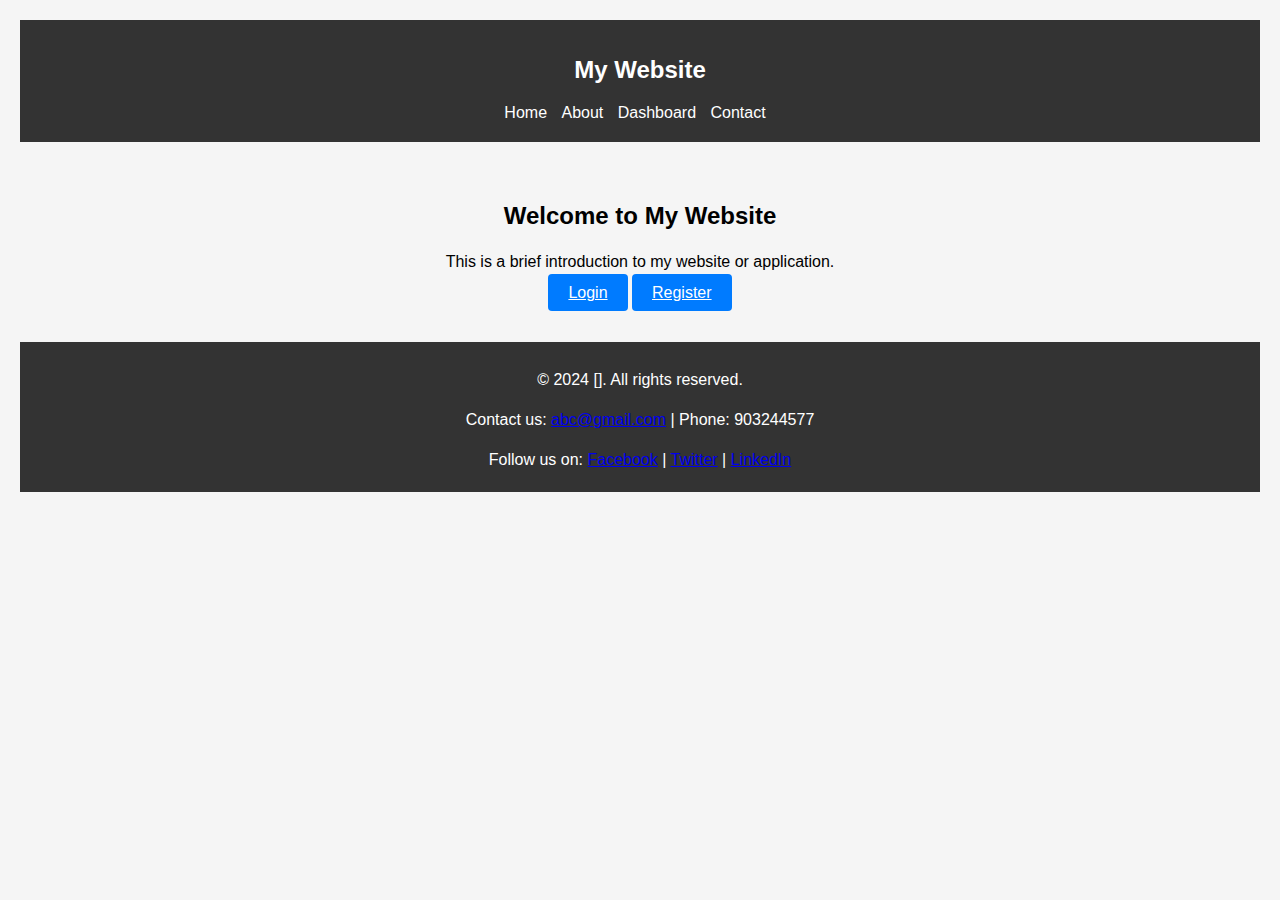
<file: index.html>
<!DOCTYPE html>
<html lang="en">
<head>
    <meta charset="UTF-8">
    <meta name="viewport" content="width=device-width, initial-scale=1.0">
    <title>Landing Page</title>
    <link rel="stylesheet" href="./assets/css/style.css">
</head>
<body>
    <header>
        <h1>My Website</h1>
        <nav>
            <ul>
                <li><a href="./index.html">Home</a></li>
                <li><a href="./aboutus.html">About</a></li>
                <li><a href="./dashboard.html">Dashboard</a></li>
                <li><a href="./contact.html">Contact</a></li>
            </ul>
        </nav>
    </header>
    <section>
        <h2>Welcome to My Website</h2>
        <p>This is a brief introduction to my website or application.</p>
        <a href="./Login.html" class="button">Login</a>
        <a href="./Register.html" class="button">Register</a>
    </section>
        <footer>
            <div class="footer-container">
                <p>&copy; 2024 []. All rights reserved.</p>
                <p>Contact us: <a href="mailto:info@company.com">abc@gmail.com</a> | Phone: 903244577</p>
                <p>Follow us on: 
                    <a href="https://www.facebook.com">Facebook</a> | 
                    <a href="https://www.twitter.com">Twitter</a> | 
                    <a href="https://www.linkedin.com">LinkedIn</a>
                </p>
            </div>
    </footer>
    <script src="./assets/js/script.js"></script>
</body>
</html>
</file>
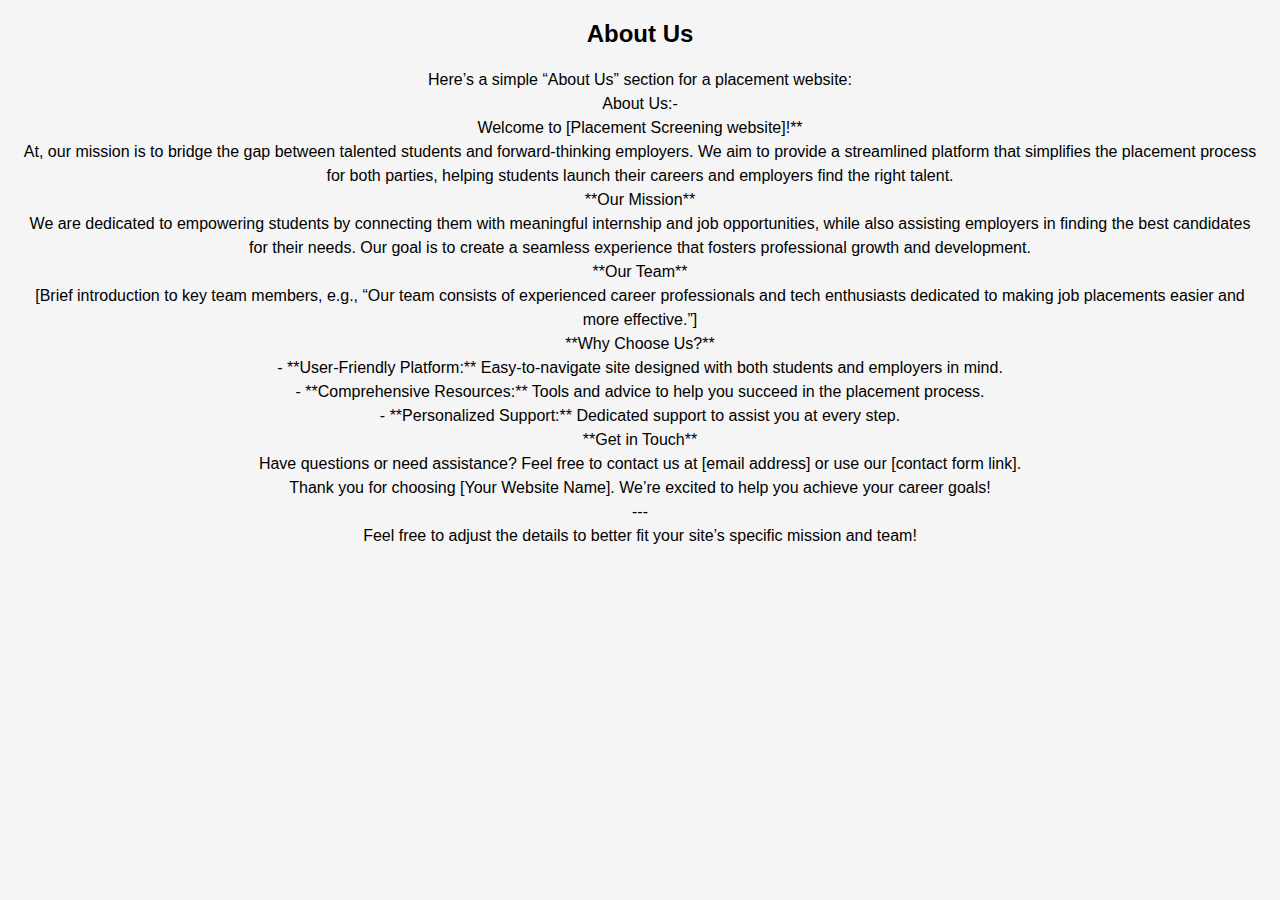
<file: aboutus.html>
<!DOCTYPE html>
<html lang="en">
<head>
    <meta charset="UTF-8">
    <meta name="viewport" content="width=device-width, initial-scale=1.0">
    <title>About Us</title>
    <link rel="stylesheet" href="./assets/css/style.css">
</head>
<body>
    <h1>About Us</h1>
    <p>Here’s a simple “About Us” section for a placement website:<br>
        About Us:-<br>
        Welcome to [Placement Screening website]!**<br>
        
        At, our mission is to bridge the gap between talented students and forward-thinking employers. We aim to provide a streamlined platform that simplifies the placement process for both parties, helping students launch their careers and employers find the right talent.<br>
        **Our Mission**<br>
        We are dedicated to empowering students by connecting them with meaningful internship and job opportunities, while also assisting employers in finding the best candidates for their needs. Our goal is to create a seamless experience that fosters professional growth and development.<br>
        
        **Our Team**<br>
        [Brief introduction to key team members, e.g., “Our team consists of experienced career professionals and tech enthusiasts dedicated to making job placements easier and more effective.”]<br>
        
        **Why Choose Us?**<br>
        - **User-Friendly Platform:** Easy-to-navigate site designed with both students and employers in mind.<br>
        - **Comprehensive Resources:** Tools and advice to help you succeed in the placement process.<br>
        - **Personalized Support:** Dedicated support to assist you at every step.<br>
        
        **Get in Touch**<br>
        Have questions or need assistance? Feel free to contact us at [email address] or use our [contact form link].<br>
        
        Thank you for choosing [Your Website Name]. We’re excited to help you achieve your career goals!<br>
        
        ---<br>
        
        Feel free to adjust the details to better fit your site’s specific mission and team!</p>
</body>
</html>
</file>
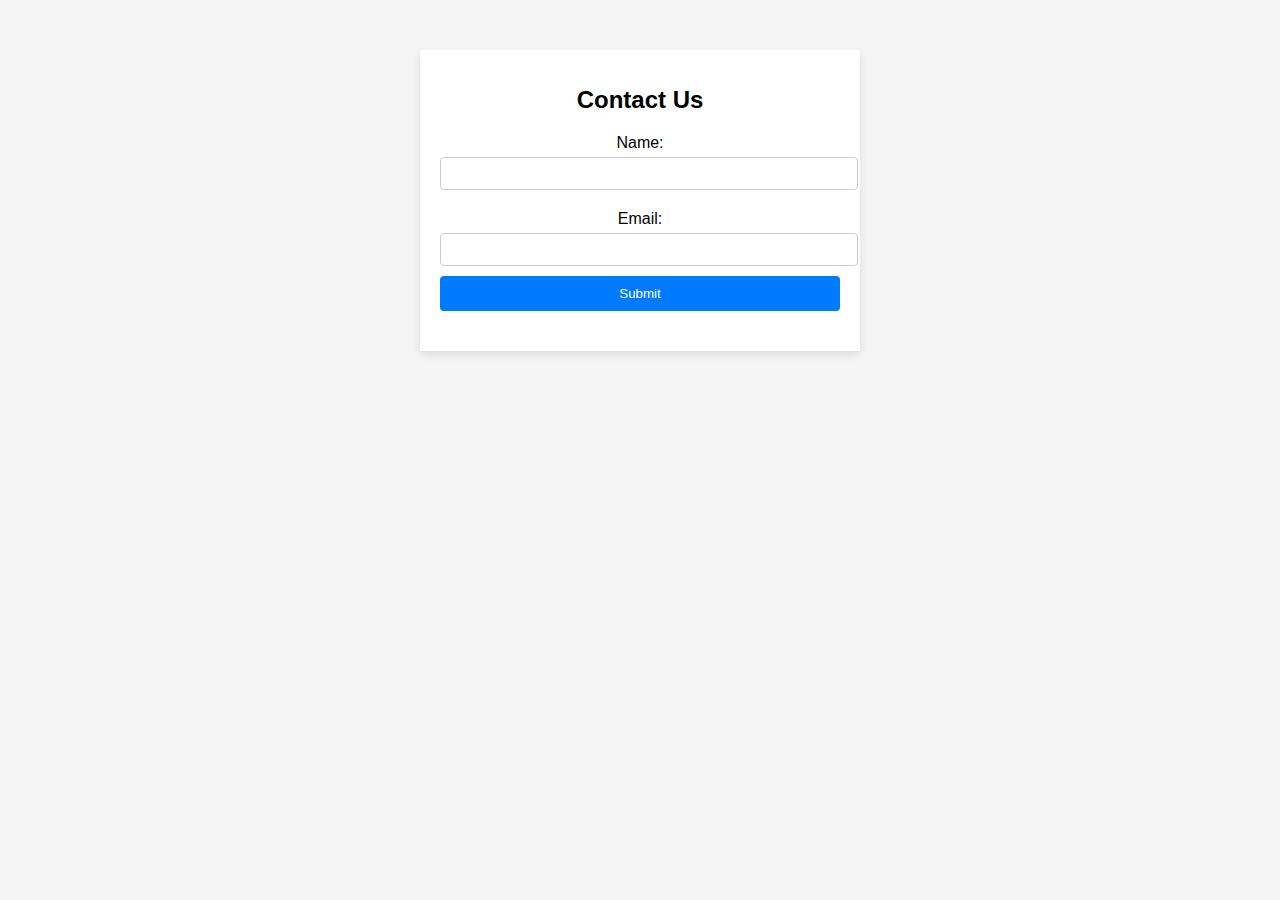
<file: contact.html>
<!DOCTYPE html>
<html lang="en">
<head>
    <meta charset="UTF-8">
    <meta name="viewport" content="width=device-width, initial-scale=1.0">
    <title>Contact Form</title>
    <link rel="stylesheet" href="./assets/css/style.css">
</head>
<body>
    <div class="form-container">
        <h1>Contact Us</h1>
        <form id="contactForm">
            <label for="name">Name:</label>
            <input type="text" id="name" name="name" required>
            <span class="error-message" id="nameError"></span>

            <label for="email">Email:</label>
            <input type="email" id="email" name="email" required>
            <span class="error-message" id="emailError"></span>

            <button type="submit">Submit</button>
        </form>
        <div id="responseMessage"></div>
    </div>

    <script src="./assets/js/script.js"></script>
</body>
</html>
</file>
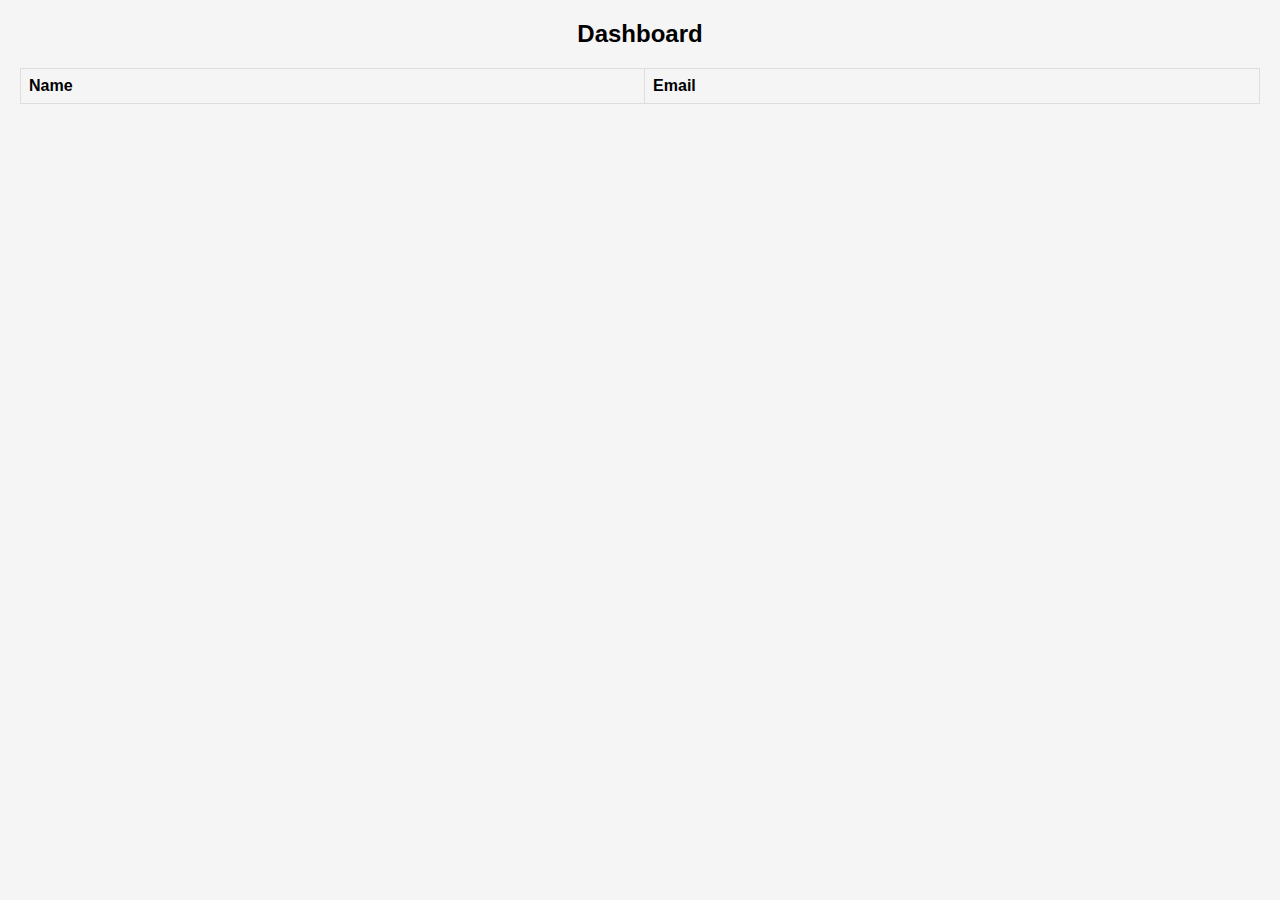
<file: dashboard.html>
<!DOCTYPE html>
<html lang="en">
<head>
    <meta charset="UTF-8">
    <meta name="viewport" content="width=device-width, initial-scale=1.0">
    <title>Dashboard</title>
    <link rel="stylesheet" href="./assets/css/style.css">
</head>
<body>
    <h1>Dashboard</h1>
    <div id="userDataContainer">
        <table>
            <thead>
                <tr>
                    <th>Name</th>
                    <th>Email</th>
                </tr>
            </thead>
            <tbody id="userDataTableBody">
            </tbody>
        </table>
    </div>

    <script src="./assets/js/script.js"></script>
</body>
</html>
</file>
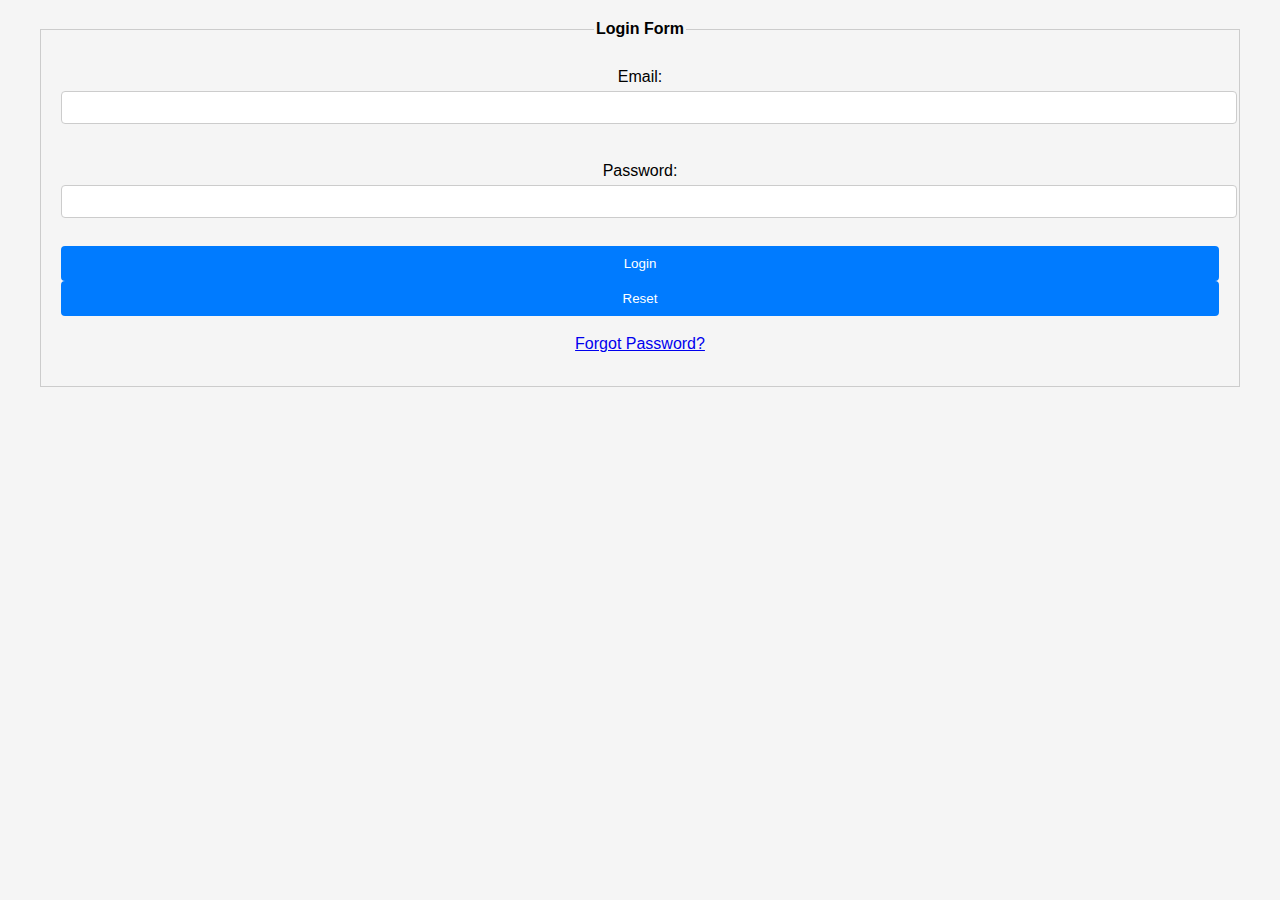
<file: login.html>
<!DOCTYPE html>
<html lang="en">
<head>
    <meta charset="UTF-8">
    <meta name="viewport" content="width=device-width, initial-scale=1.0">
    <title>Login Page</title>
    <link rel="stylesheet" href="./assets/css/style.css">
</head>
<body>
    <fieldset>
        <legend>Login Form</legend>
        <form id="loginForm">
            <label for="email">Email:</label>
            <input type="email" id="email" name="email" required><br><br>

            <label for="password">Password:</label>
            <input type="password" id="password" name="password" required><br><br>

            <button type="submit">Login</button>
            <button type="reset">Reset</button>
            <p><a href="#">Forgot Password?</a></p>
        </form>
    </fieldset>

    <script src="./assets/js/script.js"></script>
</body>
</html>
</file>
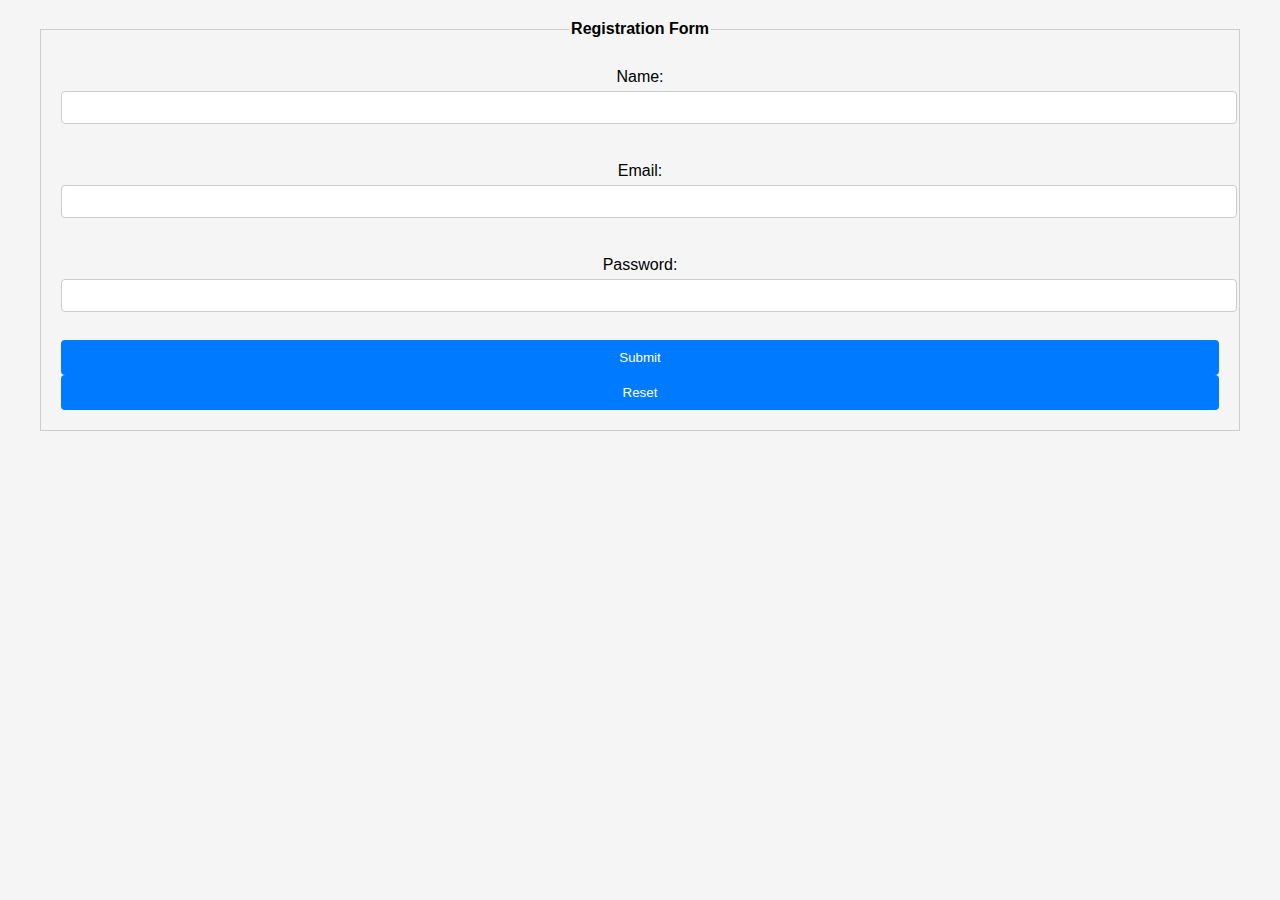
<file: register.html>
<!DOCTYPE html>
<html lang="en">
<head>
    <meta charset="UTF-8">
    <meta name="viewport" content="width=device-width, initial-scale=1.0">
    <title>Registration Form</title>
    <link rel="stylesheet" href="./assets/css/style.css">
</head>
<body>
    <fieldset>
        <legend>Registration Form</legend>
        <form id="registrationForm">
            <label for="name">Name:</label>
            <input type="text" id="name" name="name" required><br><br>

            <label for="email">Email:</label>
            <input type="email" id="email" name="email" required><br><br>

            <label for="password">Password:</label>
            <input type="password" id="password" name="password" required><br><br>

            <button type="submit">Submit</button>
            <button type="reset">Reset</button>
        </form>
    </fieldset>

    <script src="./assets/js/script.js"></script>
</body>
</html>
</file>
<file: assets/css/style.css>
body {
    font-family: Arial, sans-serif;
    background-color: #f5f5f5;
    text-align: center;
    margin: 20px;
    padding: 0;
}

.form-container {
    max-width: 400px;
    margin: 50px auto;
    padding: 20px;
    background-color: #fff;
    box-shadow: 0 4px 8px rgba(0, 0, 0, 0.1);
}

h1 {
    font-size: 24px;
    text-align: center;
    margin-bottom: 20px;
}

p {
    font-size: 16px;
    line-height: 1.5;
    margin-bottom: 10px;
}

label {
    display: block;
    margin: 10px 0 5px;
}

input,
input[type="text"],
input[type="email"],
input[type="password"] {
    width: 100%;
    padding: 8px;
    margin-bottom: 10px;
    border: 1px solid #ccc;
    border-radius: 4px;
}

button, .button {
    width: 100%;
    padding: 10px 20px;
    background-color: #007bff;
    color: white;
    border: none;
    border-radius: 4px;
    cursor: pointer;
}

button:hover, .button:hover {
    background-color: #0056b3;
}

.error-message {
    color: red;
    font-size: 12px;
    display: none;
}

#responseMessage {
    margin-top: 20px;
    text-align: center;
    font-size: 16px;
}

fieldset {
    border: 1px solid #ccc;
    padding: 20px;
    margin: 20px;
}

legend {
    font-weight: bold;
}

table {
    border-collapse: collapse;
    width: 100%;
}

th, td {
    border: 1px solid #ddd;
    padding: 8px;
    text-align: left;
}

tr:nth-child(even) {
    background-color: #f2f2f2;
}

header {
    background-color: #333;
    color: #fff;
    padding: 20px;
}

nav ul {
    list-style: none;
    margin: 0;
    padding: 0;
}

nav ul li {
    display: inline-block;
    margin-right: 10px;
}

nav ul li a {
    text-decoration: none;
    color: #fff;
}

section {
    padding: 40px;
}

footer {
    background-color: #333;
    color: #fff;
    padding: 10px;
}
</file>
